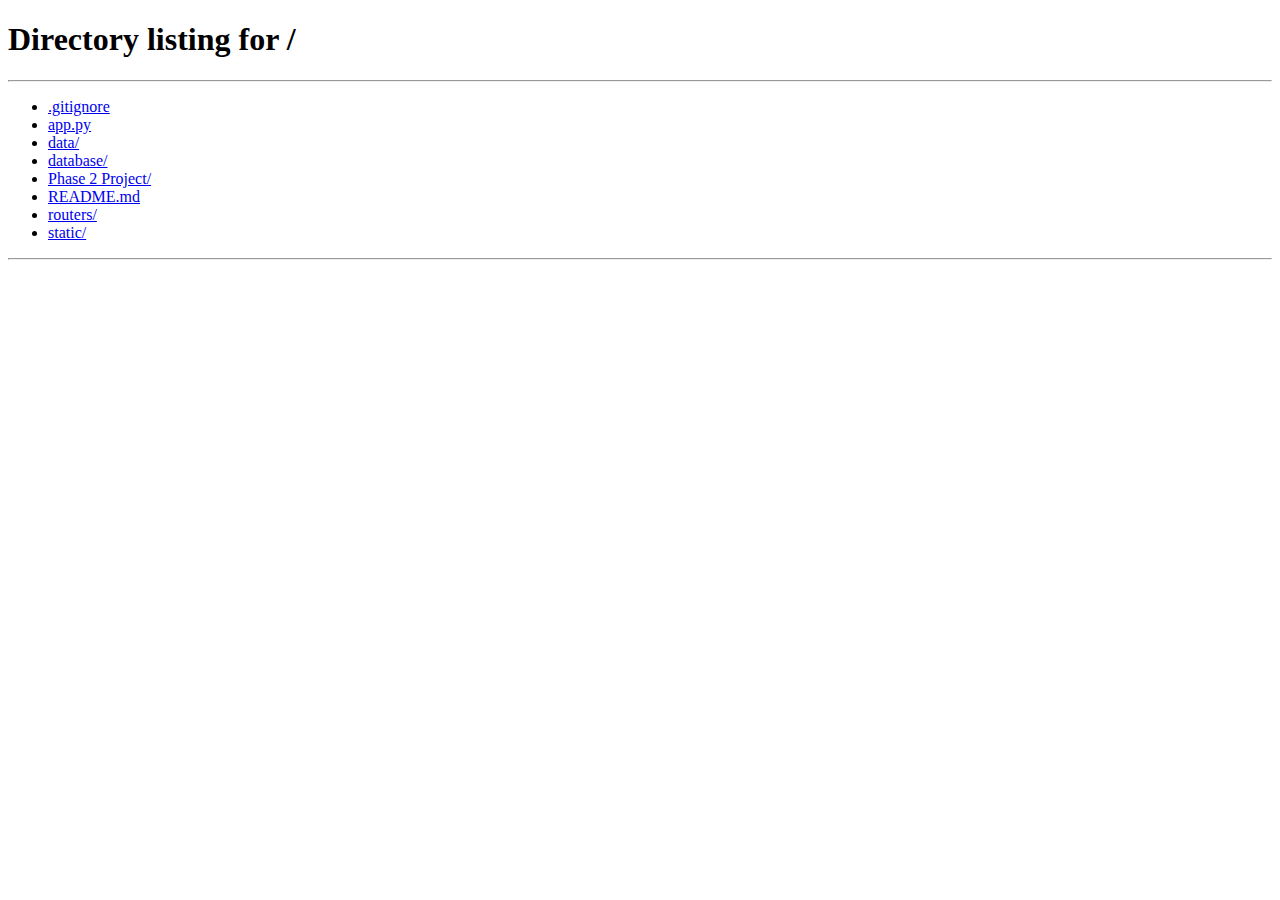
<file: static/thankyou.html>
<!DOCTYPE html>
<html lang="en">
<head>
  <meta charset="UTF-8">
  <meta name="viewport" content="width=device-width, initial-scale=1.0">
  <link rel="stylesheet" type="text/css" href="/static/css/index.css">
  <link rel="stylesheet" type="text/css" href="/static/css/login.css">
  <link rel="stylesheet" type="text/css" href="/static/css/thank.css">
  <link href="https://fonts.googleapis.com/css2?family=Noto+Sans+TC:wght@100..900&display=swap" rel="stylesheet">
  <title>Thank You</title>
</head>
<body>
  <div class="modal__overlay"></div>
  <header class="header">
    <p class="header__title">台北一日遊</p>
    <nav class="header__nav">
      <button class="header__button--book" id="reserve">預定行程</button>
      <button class="header__button--signin" id="signin">登入/註冊</button>
    </nav>
  </header>
  <main>
      <form id="signinForm" class="signin__content">
        <div class="signin__element__color"></div>
        <div class="signin__element__title">登入會員帳號</div>
        <img src="/static/imgs/8de46cdc235bdc9b370c21e0028a68e6.png" class="signin__content__img"/>
        <div class="signin__element__email">
            <input type="email" name="email" placeholder="輸入電子信箱" required/>
        </div>
        <div class="signin__element__password">
            <input type="password" name="password" placeholder="輸入密碼" required />
        </div>
        <div class="signin__element__request"></div>
        <div class="signin__content__buttom">
          <button type="submit" class="signin__content__buttom__style">登入帳號</button>
        </div>
        <div class="signin__element__link" class="signin__content__link">還沒有帳戶？點此註冊</div>
      </form>

      <form id="signupForm" class="signup__content">
        <div class="signup__element__color"></div>
        <div class="signup__element__title">註冊會員帳號</div>
        <img src="/static/imgs/8de46cdc235bdc9b370c21e0028a68e6.png" class="signin__content__img"/>
        <div class="signup__element__email">
          <input type="text" id="name" placeholder="輸入姓名" required />
      </div>
        <div class="signup__element__email">
            <input type="email" id="email" placeholder="輸入電子信箱" required />
        </div>
        <div class="signup__element__password">
            <input type="password" id="password" placeholder="輸入密碼" required />
        </div>
        <div class="signup__element__request"></div>
        <div class="signup__content__buttom">
          <button type="submit" class="signup__content__buttom__style">註冊帳號</button>
        </div>
        <div class="signup__element__link" class="signup__content__link">已經有帳戶了？點此登入</div>
      </div>
    </form>
    <div class="thank-container">
      <div class="thank__element-title">行程預定成功</div>
      <div class="thank__element-orderMember-title">您的訂單編號如下</div>
      <div class="thank__element-orderNummber"></div>
      <div class="thank__element-hint">請記住此訂單編號，或到會員中心查詢歷史訂單。</div>
    </div>
  </main>
  <footer>COPYRIGHT © 2021 台北一日遊</footer>
  <script src="/static/js/loginmvc.js"></script>
  <script src="/static/js/addcart.js"></script>
  <script src="/static/js/orderNumber.js"></script>
</body>
</html>
</file>
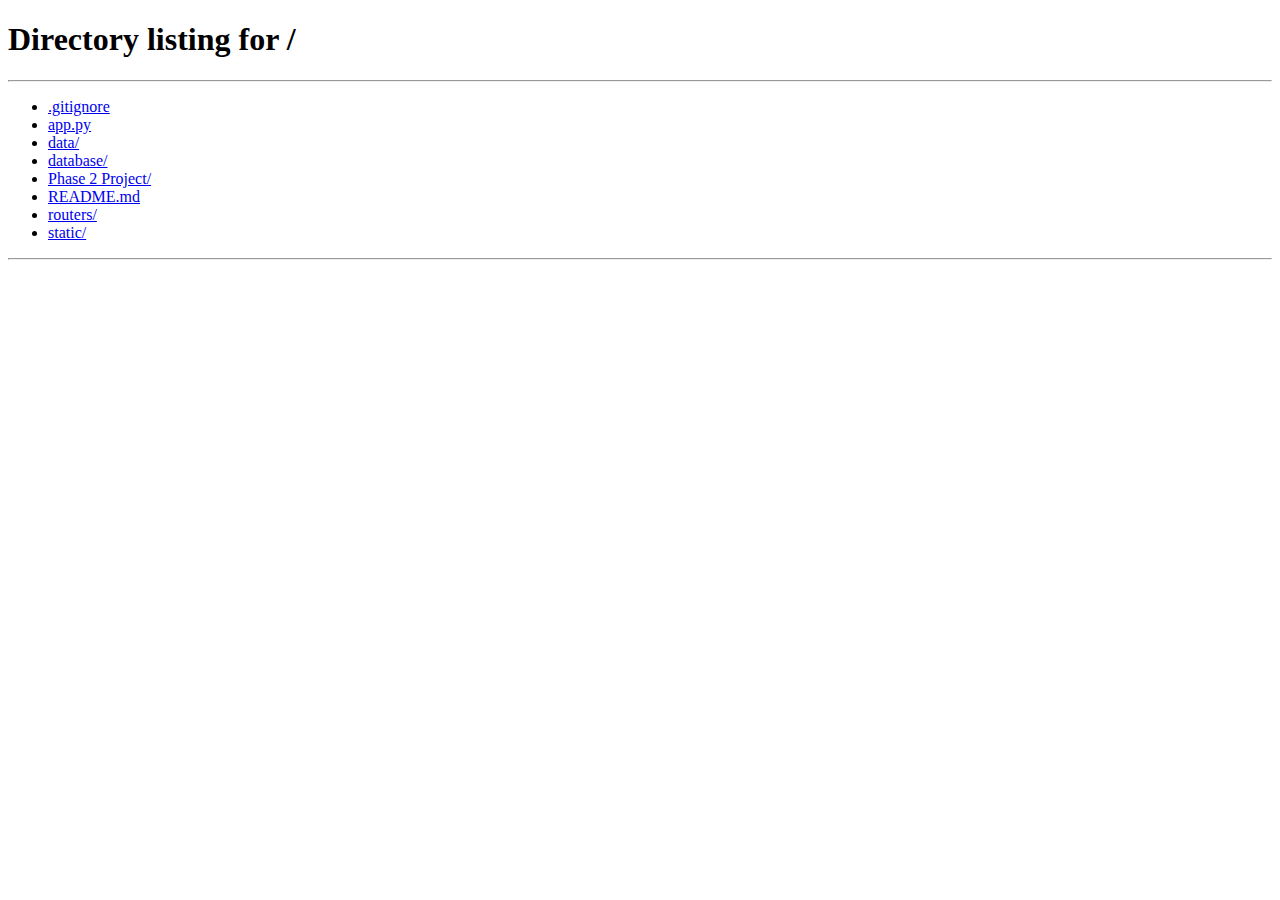
<file: static/html/thankyou.html>
<!DOCTYPE html>
<html lang="en">
<head>
  <meta charset="UTF-8">
  <meta name="viewport" content="width=device-width, initial-scale=1.0">
  <link rel="stylesheet" type="text/css" href="/static/css/index.css">
  <link rel="stylesheet" type="text/css" href="/static/css/login.css">
  <link rel="stylesheet" type="text/css" href="/static/css/thank.css">
  <link href="https://fonts.googleapis.com/css2?family=Noto+Sans+TC:wght@100..900&display=swap" rel="stylesheet">
  <title>Thank You</title>
</head>
<body>
  <div class="modal__overlay"></div>
  <header class="header">
    <p class="header__title">台北一日遊</p>
    <nav class="header__nav">
      <button class="header__button--book" id="reserve">預定行程</button>
      <button class="header__button--signin" id="signin">登入/註冊</button>
    </nav>
  </header>
  <main>
      <form id="signinForm" class="signin__content">
        <div class="signin__element__color"></div>
        <div class="signin__element__title">登入會員帳號</div>
        <img src="/static/imgs/8de46cdc235bdc9b370c21e0028a68e6.png" class="signin__content__img"/>
        <div class="signin__element__email">
            <input type="email" name="email" placeholder="輸入電子信箱" required/>
        </div>
        <div class="signin__element__password">
            <input type="password" name="password" placeholder="輸入密碼" required />
        </div>
        <div class="signin__element__request"></div>
        <div class="signin__content__buttom">
          <button type="submit" class="signin__content__buttom__style">登入帳號</button>
        </div>
        <div class="signin__element__link" class="signin__content__link">還沒有帳戶？點此註冊</div>
      </form>

      <form id="signupForm" class="signup__content">
        <div class="signup__element__color"></div>
        <div class="signup__element__title">註冊會員帳號</div>
        <img src="/static/imgs/8de46cdc235bdc9b370c21e0028a68e6.png" class="signin__content__img"/>
        <div class="signup__element__email">
          <input type="text" id="name" placeholder="輸入姓名" required />
      </div>
        <div class="signup__element__email">
            <input type="email" id="email" placeholder="輸入電子信箱" required />
        </div>
        <div class="signup__element__password">
            <input type="password" id="password" placeholder="輸入密碼" required />
        </div>
        <div class="signup__element__request"></div>
        <div class="signup__content__buttom">
          <button type="submit" class="signup__content__buttom__style">註冊帳號</button>
        </div>
        <div class="signup__element__link" class="signup__content__link">已經有帳戶了？點此登入</div>
      </div>
    </form>
    <div class="thank-container">
      <div class="thank__element-title">行程預定成功</div>
      <div class="arraction__data">
        <img class="arraction__img">
        <div class="payment__data">
          <div>
            景點名稱:<span class="attraction__name"></span>
          </div>
          <div>
            訂單編號:<span class="payment__number"></span>
          </div>
          <div>
            價格:<span class="attraction__price"></span>
          </div>
          <div>
            付款狀態:<span class="attraction__status"></span>
          </div>
        </div>
      </div>
    </div>
  </main>
  <footer>COPYRIGHT © 2021 台北一日遊</footer>
  <script src="/static/js/loginmvc.js"></script>
  <script src="/static/js/loader.js"></script>
  <script src="/static/js/addcart.js"></script>
  <script src="/static/js/orderNumber.js"></script>
</body>
</html>
</file>
<file: static/css/index.css>
body {
	margin: 0;
	padding: 0;
  font-family: 'Noto Sans TC';
  font-size: 16px;
}


main {
	flex-grow:1;
}

footer {
	display: flex;
	justify-content: center;
	align-items: center;
	background-color: #757575;
	height: 100px;
  color: #FFFF;
}

.header {
  display: flex;
  width: 1200px;
  margin: auto;
  justify-content: space-between;
  align-items: center;
  height: 54px;
  cursor: pointer;
}

.header__title {
  display: flex;
  font-size: 30px;
  color: #448899;
  font-weight: 700;
  align-items: center;
  height: 34px;
}

.header__nav {
  display: flex;
  gap:20px
}

.header__button--book{
  all: unset;
  cursor: pointer;
  color: #666666;
}

.header__button--signin {
  all: unset;
  cursor: pointer;
  color: #666666;
}

.search__section {
  background-image: url(/static/imgs/hero_section.png);
  background-size: cover;
  background-position: center;
  height: 320px;
  width: 100%;
  display: flex;
  margin-bottom: 40px;
}

.search__section__content {
  width: 1200px;
  height: 169px;
  margin: auto;
}

.search__heading__H2{
  color: #f8f8f8;
	font-size: 28px;
  letter-spacing: 2px;
	width: 100%;
}

.search__heading__H4 {
  color: #f8f8f8;
  letter-spacing: 1px;
	width: 100%;
}

.search {
  display: flex;
  align-items: center;
	width: 100%;
}

.search__input {
  display: flex;
  color: #757575;
  font-weight: 700;
  width: 400px;
  height: 50px;
  padding-left: 10px;
  border-radius: 5px 0 0 5px;
  border: none;
  outline: none;
}

.search__button {
  background-color: #448899;
  height: 50px;
  width: 60px;
  border: none;
  border-radius: 0 5px 5px 0;
  padding: 0;
  position: relative;
}

.search__button > img {
  height: 30px;
  width: 30px;
  position: absolute;
  top:50%;
  left: 50%;
  transform: translate(-50%, -50%);
  cursor: pointer;
}

.mrt__title__container {
  display: flex;
  width: 1200px;
  margin: auto auto 40px auto;
}

.mrt__title {
  display: flex;
  gap: 10px;
	width: 100%;
  flex-wrap: nowrap;
  overflow-x: auto;
  white-space: nowrap;
  scroll-behavior: smooth;
}

.mrt__title::-webkit-scrollbar {
  display: none;
}

.mrt__button {
  background-color: #FFFF;
  color: #666666;
  border: none;
  cursor: pointer;
  font-weight: 700;
  font-size:16px;
}

.mrt__button:hover{
  color: #000000;
}

.arrow--left {
  left: 0;
  padding-right: 20px;
  cursor: pointer;
}

.arrow--right {
  right: 0;
  padding-left: 20px;
  cursor: pointer;
}

.grid {
  display: grid;
  grid-template-columns: repeat(4, 1fr);
  gap: 30px;
  width: 1200px;
  margin: auto;
  margin-bottom: 30px;
}

.attractions__element {
  position: relative;
  border: 1px solid #E8E8E8;
	height: 275.9px;
  border-radius: 5px;
}

.attractions__element__image {
  background-size: cover;
  background-position: center;
  background-repeat: no-repeat;
  height: 80%;
  width: 100%;
  border-radius: 5px 5px 0 0;
}

.attractions__element__name {
  background-color: rgba(0, 0, 0, 0.6);
  color:#FFFF;
  height: 20px;
	font-weight: 700;
  padding: 10px;
  width: calc(100% - 20px);
  position: absolute;
  bottom: 20%;
	white-space: nowrap;      
  overflow: hidden;         
  text-overflow: ellipsis; 
}

.attractions__element__bottom {
  position: absolute;
  bottom: 0;
  width: 100%;
  height: 40px;
  display: flex;
  justify-content: space-between;
  align-items: center;
}

.attractions__element__bottom__left {
  padding-left: 10px;
  font-weight: 700;
	color: #757575;
}

.attractions__element__bottom__right {
  padding-right: 10px;
  font-weight: 700;
	color: #757575;
}



@media screen and (min-width: 601px) and (max-width: 1201px) {
	.header{
		width: 90%;
	}


	.search__section__content {
		width: 90%;
		height: 169px;
		margin: auto;
	}

	.grid {
		width: 90%;
		grid-template-columns: repeat(2, 1fr);
	}

  .mrt__title{
    -webkit-overflow-scrolling: touch;
  }
  
	.mrt__title__container {
		width: 90%;
	}

}


@media screen and (min-width: 360px) and (max-width:600px) {
	.header{
		width: 90%;
	}


	.search__section__content {
		width: 90%;
		height: 169px;
		margin: auto;
	}

	.grid {
    grid-template-columns: repeat(1, 1fr); 
		width: 90%;
  }

	.mrt__title__container {
		width: 90%;
	}


	.search__section {
		height: 360px;
		background-image: url(/static/imgs/phone.png);
	}
}
</file>
<file: static/css/login.css>
.signin__content,
.signup__content {
  display: none;
  opacity: 0;
  visibility: hidden;
  width: 340px;
  height: 275px;
  background-color: #FFFFFF;
  margin-top: 30px;
  position: absolute;
  right: 50%;
  transform: translateX(50%) scale(0.95);
  border-radius: 5px;
  gap: 10px;
  z-index: 1000;
  transition: opacity 0.5s ease, transform 0.5s ease;
}

.signin__content.show ,
.signup__content.show{
  display: grid;
}

.signin__content.animate ,
.signup__content.animate{
  opacity: 1;
  transform: translateX(50%) scale(1);
  visibility: visible;
}
 
.signin__element__color{
  height: 10px;
  width: 100%;
  background: linear-gradient(270deg, #337788 0%, #66AABB 100%);
  border-radius: 5px 5px 0 0;
  margin: 0;
}

.signin__element__title{
  display: flex;
  font-size: 24px;
  justify-content: center;
  align-items: center;
  font-weight: 700;
  color: #666666;
}

.signin__content__img{
  width: 16px;
  height: 16px;
  position: absolute;
  top:27px;
  right:17px;
  cursor: pointer;
}

.signin__element__email,
.signin__element__password{
  width: 100%;
  height: 100%;
  display: flex;
  justify-content: center;
  align-items: center;
  border: 0;
}

.signin__element__email > input,
.signin__element__password > input{
  height: 100%;
  width: 90%;
  border-radius: 5px;
  outline: none;
  border: 1px solid #CCCCCC;
  padding-left: 15px;
  box-sizing: border-box; 
}

.signin__element__request{
  display: none;
}

.signin__element__request__show{
  display: block;
  width: 90%;
  margin: auto;
  font-size: 16px;
  text-align: center;
  font-weight: 500;
}

.signin__content__buttom{
  width: 100%;
  display: flex;
  justify-content: center;
  align-items: center;
}

.signin__content__buttom__style{
  width: 90%;
  height: 100%;
  background-color: #448899;
  border-radius: 5px;
  color: #FFFFFF;
  border: 1px solid #448899;
}

.signin__element__link{
  width: 100%;
  margin: auto;
  text-align: center;
  color: #666666;
  cursor: pointer;
}

.signup__element__color{
  height: 10px;
  width: 100%;
  background: linear-gradient(270deg, #337788 0%, #66AABB 100%);
  border-radius: 5px 5px 0 0;
  margin: 0;
}

.signup__element__title{
  display: flex;
  font-size: 24px;
  justify-content: center;
  align-items: center;
  font-weight: 700;
  color: #666666;
}

.signup__content__img{
  width: 16px;
  height: 16px;
  position: absolute;
  top:27px;
  right:17px;
  cursor: pointer;
}

.signup__element__email,
.signup__element__password{
  width: 100%;
  height: 100%;
  display: flex;
  justify-content: center;
  align-items: center;
  border: 0;
}

.signup__element__email > input,
.signup__element__password > input{
  height: 100%;
  width: 90%;
  border-radius: 5px;
  outline: none;
  border: 1px solid #CCCCCC;
  color: #757575;
  font-size: 16px;
  width: 500;
  padding-left: 15px;
  box-sizing: border-box; 
}

.signup__element__request{
  display: none
}

.signup__element__request__show{
  display: block;
  width: 90%;
  margin: auto;
  font-size: 16px;
  text-align: center;
  font-weight: 500;
}

.signup__content__buttom{
  width: 100%;
  display: flex;
  justify-content: center;
  align-items: center;
  height: 100%;
}

.signup__content__buttom__style{
  justify-content: center;
  width: 90%;
  height: 100%;
  background-color: #448899;
  border-radius: 5px;
  color: #FFFFFF;
  border: 1px solid #448899;
  cursor:pointer;
}

.signup__element__link{
  width: 100%;
  margin: auto;
  text-align: center;
  color: #666666;
  cursor: pointer;
  font-size: 16px;
}

.modal__overlay {
  position: fixed;
  top: 0;
  left: 0;
  width: 100%;
  height: 100%;
  background-color: rgba(0, 0, 0, 0.4); /* 黑色，50%透明度 */
  z-index: 999;
  display: none;
}

.modal__overlay__show{
  display: block;
}
</file>
<file: static/css/thank.css>
body {
	margin: 0;
	padding: 0;
  font-family: 'Noto Sans TC';
  font-size: 16px;
}

main{
  width: 1200px;
  margin: auto;
}

.thank-container{
  text-align: center;
  margin-top: 100px;
  color: #666666;
}

.thank__element-title,
.thank__element-orderMember-title{
  font-size: 20px;
  font-weight: 600;
  color: #666666;
  margin-bottom: 30px;
}

.thank__element-orderNummber,
.thank__element-hint{
  margin-bottom: 30px;
}

.arraction__data{
  width: 60%;
  height: 40vh;
  margin-bottom:40px;
  display: grid;
  grid-template-columns: 50% 50%;
  gap:30px;
}

.arraction__img{
  width: 100%;
  height: 100%;
  object-fit: cover;
} 

.attraction__name{
  height: 16px;
}

.payment__number{
  height: 16px;
}

.payment__data{
  text-align: start;
  display: grid;
  grid-template-columns: auto;
}

footer {
	display: flex;
	justify-content: center;
	align-items: center;
	background-color: #757575;
	height: 80vh;
  color: #FFFF;
}
</file>
